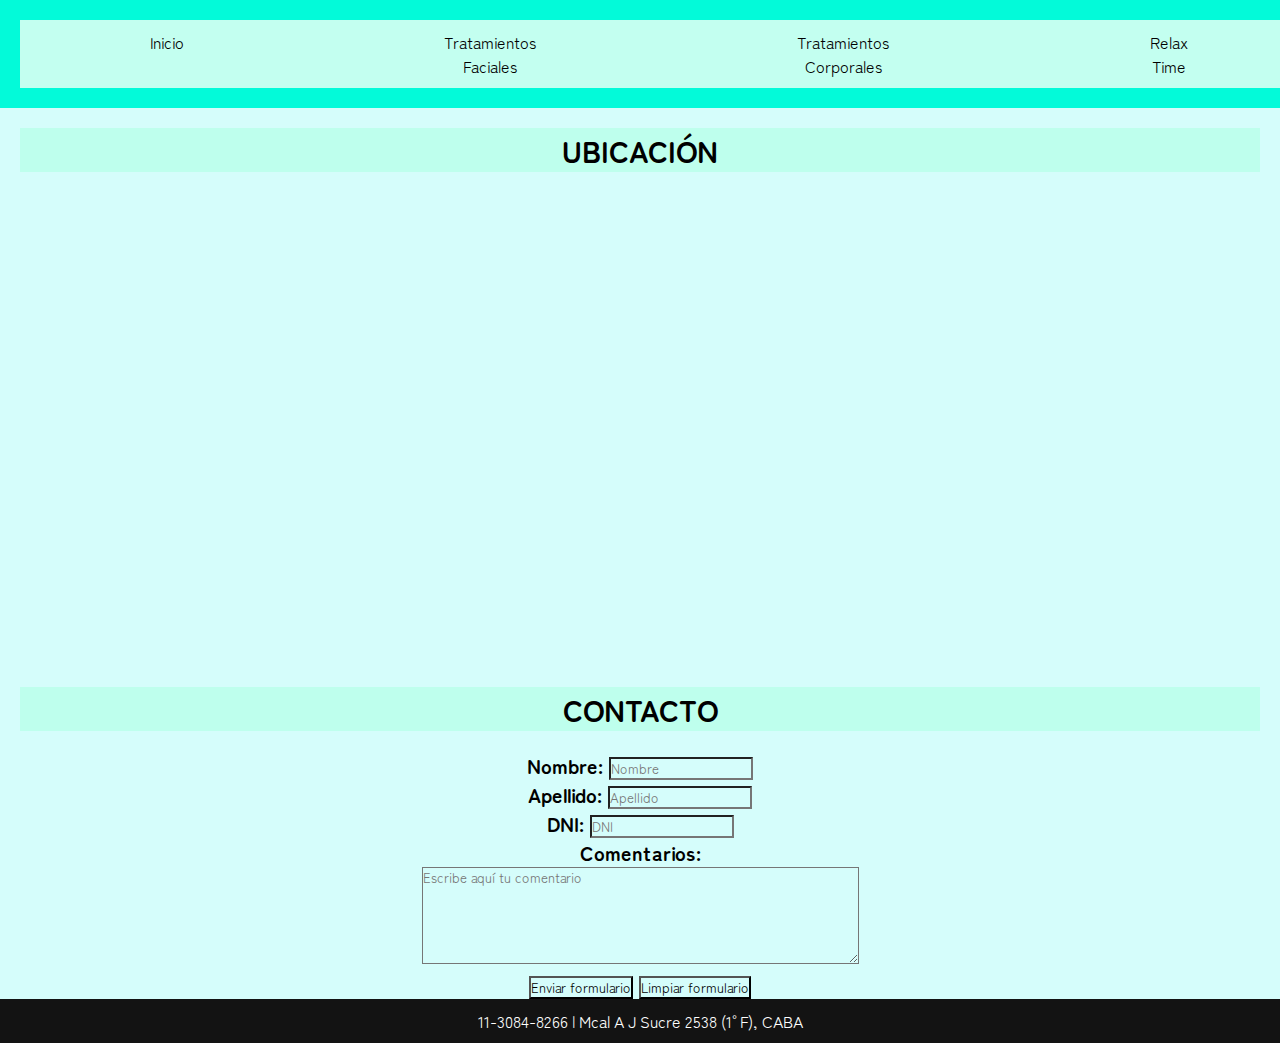
<file: paginas/contacto.html>
<!DOCTYPE html>
<html lang="es">
<head>
    <title>VS Beauty Care</title>
    <link rel="stylesheet" href="../estilos.css">
    <link rel="shortcut icon" href="favicon.ico" type="image/x-icon">
    <link rel="icon" href="img/favicon.ico" type="image/x-icon">
</head>
<body>
    <header>
    <center>
        <nav class="menu-flex">
            <span><a href="../index.html">Inicio</a></span>
            <span><a href="tratamientosfaciales.html">Tratamientos Faciales</a></span>
            <span><a href="tratamientoscorporales.html">Tratamientos Corporales</a></span>
            <span><a href="relaxtime.html">Relax Time</a></span>
            <span><a href="contacto.html">Contacto</a></span>
            </nav>
            </nav>
    </center>
    </header>
    <main>
        <p class="descuento negrita">UBICACIÓN</p>
        <iframe src="https://www.google.com/maps/embed?pb=!1m18!1m12!1m3!1d488.4009114548827!2d-58.456501842089985!3d-34.564780229087546!2m3!1f0!2f0!3f0!3m2!1i1024!2i768!4f13.1!3m3!1m2!1s0x95bcb5a212f06111%3A0x57a6e0b1b7d6131e!2sVS%20Beauty%20Care!5e0!3m2!1ses-419!2sar!4v1653428363026!5m2!1ses-419!2sar" width="100%" height="450" style="border:0;" allowfullscreen="" loading="lazy" referrerpolicy="no-referrer-when-downgrade"></iframe>

        <center>
            <p class="descuento negrita">CONTACTO</p>
                <form action="">
                    <label for="nombrecompleto">Nombre: </label>
                    <input type="text" name="nombrecompleto" placeholder="Nombre"><br>
                    <label for="apellido">Apellido: </label>
                    <input type="text" name="domicilio"         placeholder="Apellido"><br>
                    <label for="dni">DNI:</label>
                    <input type="text" name="dni" placeholder="DNI"><br>
                    <label for="comentarios">Comentarios:</label><br>
                    <textarea name="comentarios" cols="60" rows="5" placeholder="Escribe aquí tu comentario"></textarea><br>
    
                    <input type="submit" value="Enviar formulario"/>
                    <input type="reset" value="Limpiar formulario"/> </center>  
        </main>
    <footer>
        11-3084-8266 |  Mcal A J Sucre 2538 (1°F), CABA         
    </footer>
</body>
</html>
</file>
<file: estilos.css>
/* GOOGLE FONTS */
@import url('https://fonts.googleapis.com/css2?family=Zen+Maru+Gothic:wght@300;400;700&display=swap');

/* ETIQUETAS */

* {
    padding: 0%;
    margin: 0%;
    background-color: rgb(213, 253, 251) ;
    font-family: 'Zen Maru Gothic', sans-serif;
    color: white
}

span:hover {
    border-left: solid 10px rgb(65, 250, 210);
    cursor: pointer;
}

a {
    color: #000;
    background-color: rgb(195, 255, 240) ;
    text-decoration: none;
}

nav {
    background-color: rgb(3, 250, 217);
    padding: 20px;
}

span {
    color: #000;
    background-color: rgb(195, 255, 240);
    padding: 10px 130px 10px;
}

h1 {
    text-align: center;
    width: 100%;
    height: 200px;
}

footer {
    background-color: rgb(19, 19, 19);
    color: #fff;
    text-align: center;
    padding: 10px;
}

p {
    text-align: center;
    color: #000;
    font-size: 30px;
}

iframe {
    padding: 20px 0px 0px 0px;
}

form {
    padding: 0px 20px;
    font-size: 20px
}

label {
    color: #000;
    font-weight: 700;
}

input {
    color: #000;
}

textarea {
    color: #000;
}

section {
    margin: 0px 555px;
}

/* CLASES */

.descuento {
    background-color: rgb(190, 255, 237);
    margin: 20px;   
}

.logo {
    border-radius: 50%;
    padding: 20px;
}

.tratamientos {
    margin: 20px 0px 0px 0px;
}

.negrita {
    font-weight: 700;
}

.precios {
    font-size: 25px;
}

.relax {
    padding: 50px;
}

.corporal {
    margin: 0px 454px;
}

.menu-flex {
    display: flex;
    flex-flow: row nowrap;
    justify-content: space-between;
    
}
</file>
